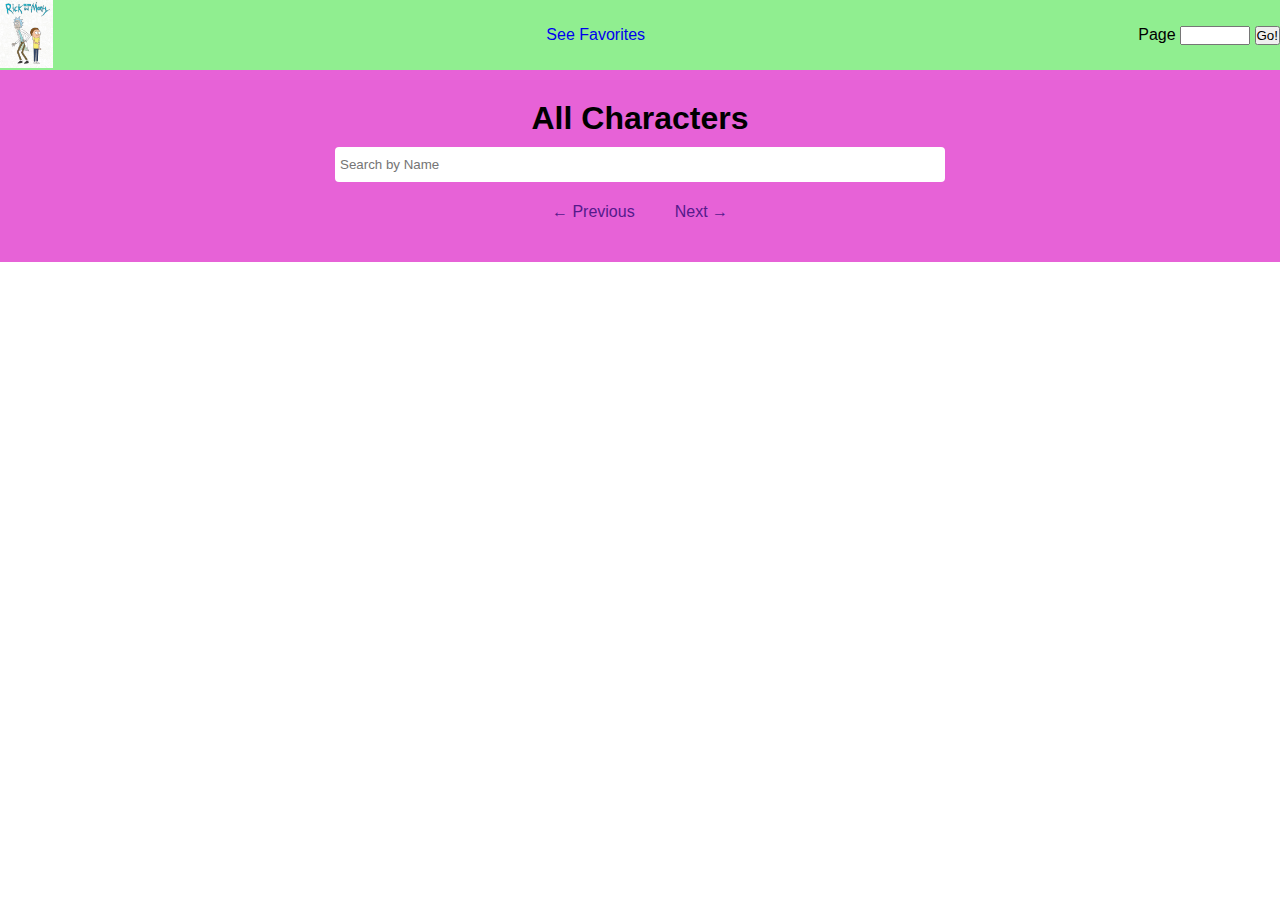
<file: pages/index.html>
<!DOCTYPE html>
<html lang="en">

<head>
    <meta charset="UTF-8">
    <meta name="viewport" content="width=device-width, initial-scale=1.0">
    <title>Rick and Morty</title>
    <link rel="stylesheet" href="../styles/style.css">
    <link rel="stylesheet" href="../styles/header.css">
    <link href="https://cdnjs.cloudflare.com/ajax/libs/font-awesome/5.15.3/css/all.min.css" rel="stylesheet">

    <script src=" ../scripts/script.js" defer type="module">
    </script>

</head>

<body>
    <header>
        <div>
            <a href="../pages/index.html"> <img class="logo" src="../img/logo.jpeg" alt="logo"></a>
        </div>
        <div>
            <a href="../pages/favs.html">See Favorites</a>
        </div>
        <form id="go-to-page">
            <label for="">Page</label>
            <input id="page-count-input" type="text">
            <button type="submit">Go!</button>
            <i class="fa-sharp fa-regular fa-circle-heart"></i>
        </form>
    </header>
    <main>
        <div id="heading">
            <h1>All Characters</h1>
            <form id="search-name-form">
                <input id="search" type="text" placeholder="Search by Name">
            </form>
            <div id="page-control">
                <a id="prev-btn" href="">&larr; Previous</a>
                <p id="page-num"></p>
                <a id="next-btn" href="">Next &rarr;</a>
            </div>
        </div>
        <div id="all-imgs"></div>

    </main>
</body>

</html>
</file>
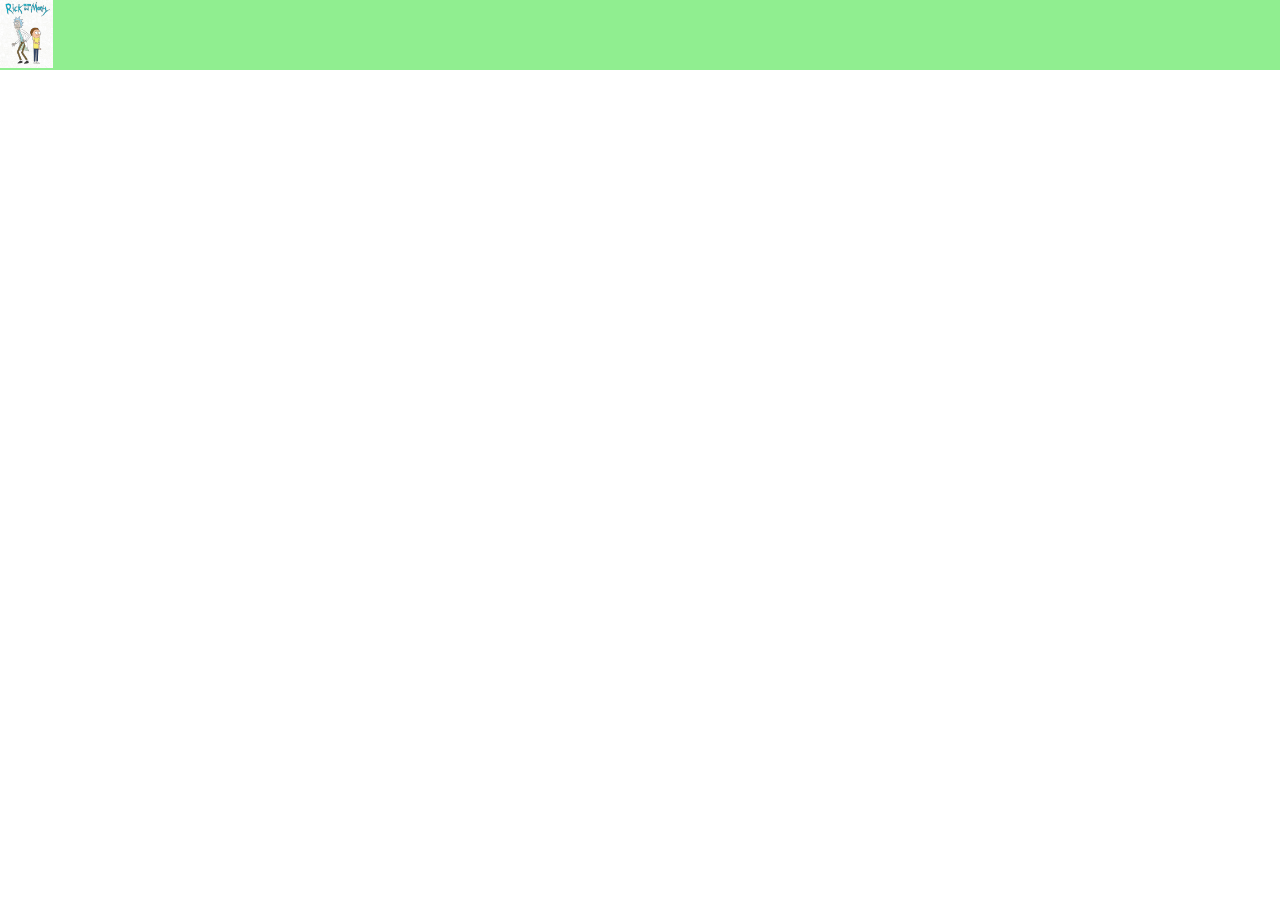
<file: pages/detail.html>
<!DOCTYPE html>
<html lang="en">

<head>
    <meta charset="UTF-8">
    <meta name="viewport" content="width=device-width, initial-scale=1.0">
    <title>Rick and Morty</title>
    <link rel="stylesheet" href="../styles/header.css">
    <link rel="stylesheet" href="../styles/detail.css">
    <script src="../scripts/detail.js" defer></script>
</head>

<body>
    <header>
        <div>
            <a href="../pages/index.html"><img class="logo" src="../img/logo.jpeg" alt="logo"></a>
        </div>
    </header>
    <main id="main-char-container">

    </main>
</body>

</html>
</file>
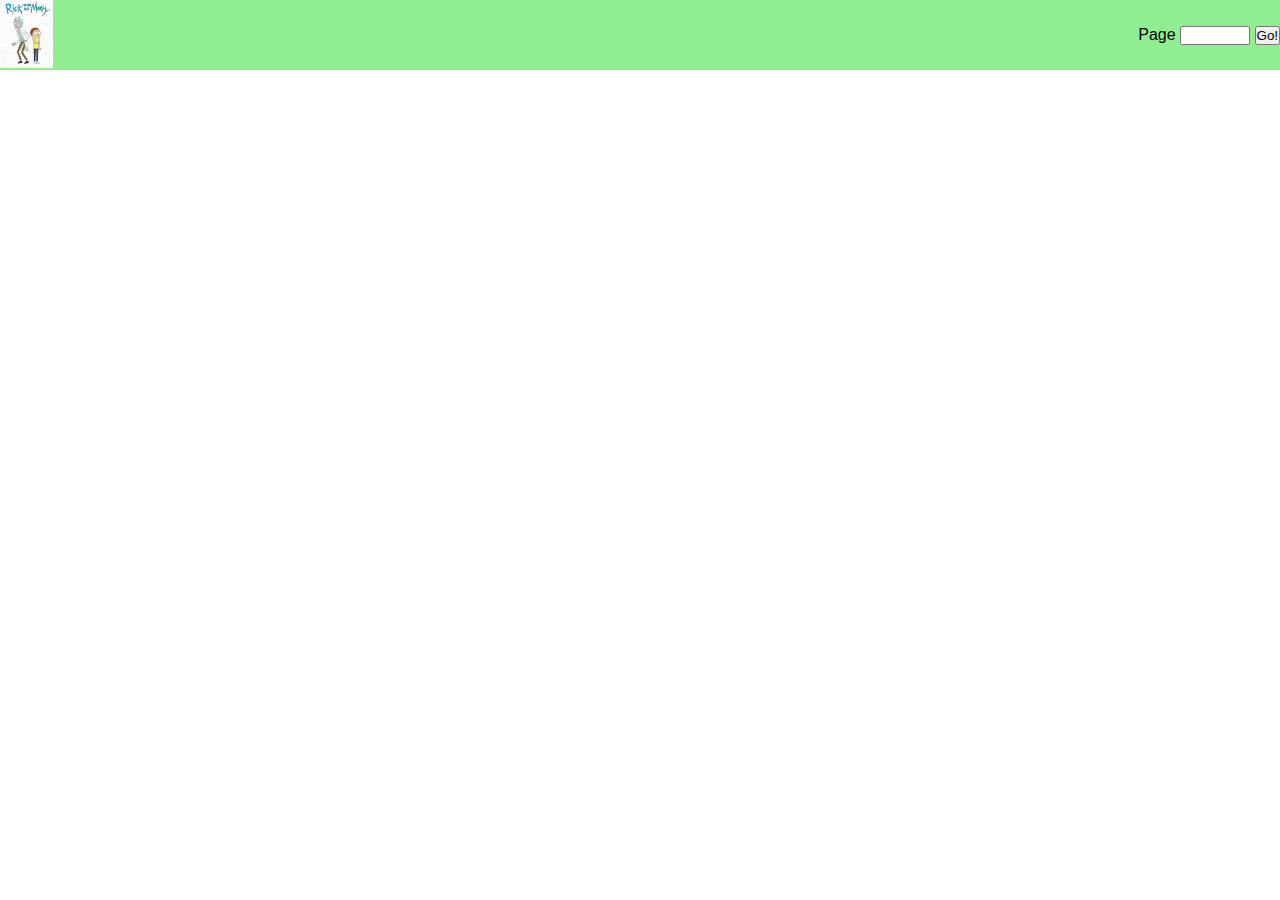
<file: pages/favs.html>
<!DOCTYPE html>
<html lang="en">

<head>
    <meta charset="UTF-8">
    <meta name="viewport" content="width=device-width, initial-scale=1.0">
    <title>Document</title>
    <link rel="stylesheet" href="../styles/favs.css">
    <link rel="stylesheet" href="../styles/header.css">
    <script src="../scripts/favs.js" defer></script>
</head>

<body>
    <header>
        <div>
            <a href="../pages/index.html"> <img class="logo" src="../img/logo.jpeg" alt="logo"></a>
        </div>

        <form id="go-to-page">
            <label for="">Page</label>
            <input id="page-count-input" type="text">
            <button type="submit">Go!</button>
            <i class="fa-sharp fa-regular fa-circle-heart"></i>
        </form>
    </header>
    <main>
        <div id="fav-items-container"></div>
    </main>
</body>

</html>
</file>
<file: styles/style.css>
* {
    margin: 0;
    padding: 0;
    box-sizing: border-box;
    font-family: Verdana, Geneva, Tahoma, sans-serif;
}


main {
    background-color: var(--background);
}



#heading {
    text-align: center;
    padding: 30px;
}

#search {
    margin: 10px;
    height: 35px;
    width: 50%;
    border: none;
    padding: 5px;
    border-radius: 4px;
}

#page-control {
    display: flex;
    justify-content: center;
    align-items: center;
}
#page-control p {
    font-size: 20px;
    font-weight: bolder;
    margin: 20px;
}

#all-imgs {
    display: flex;
    justify-content: center;
    flex-wrap: wrap;
}

.img-container {
    display: flex;
    flex-direction: column;
    align-items: center;
    margin: 10px;
}

.img-container p {
    margin: 15px 0 10px 0 ;
}

.img-card-info {
    display: flex;
    justify-content: space-between;
    align-items: center;
    width: 100%;
}

#add-fav {
    font-size: 28px;
    cursor: pointer;
}
</file>
<file: styles/header.css>
* {
    margin: 0;
    padding: 0;
    box-sizing: border-box;
}

a {
    text-decoration: none;
}

:root {
    --header-background: lightgreen;
    --background: #e762d7ff
} 

header {
    display: flex;
    justify-content: space-between;
    align-items: center;
    max-height: 70px;
    background-color: var(--header-background);
}


.logo {
    height: 70px;
}

#page-count-input {
    width: 70px;
}
</file>
<file: styles/detail.css>
.main-char {
    display: flex;
    flex-direction: column;
    align-items: center;
}


.main-char img {
    width: 30%;
    margin: 20px;
}


.char-info {
    font-family: 'Lucida Sans', 'Lucida Sans Regular', 'Lucida Grande', 'Lucida Sans Unicode', Geneva, Verdana, sans-serif;
    font-size: 20px;
    margin: 5px;
}
</file>
<file: styles/favs.css>
* {
    margin: 0;
    padding: 0;
    box-sizing: border-box;
    font-family: Verdana, Geneva, Tahoma, sans-serif;
}

#fav-items-container{
    display: flex;
    justify-content: space-around;
    align-items: center;
    flex-wrap: wrap;
}

.fav-item-card {
    display: flex;
    flex-direction: column;
    align-items: center;
    margin: 20px;
}
</file>
